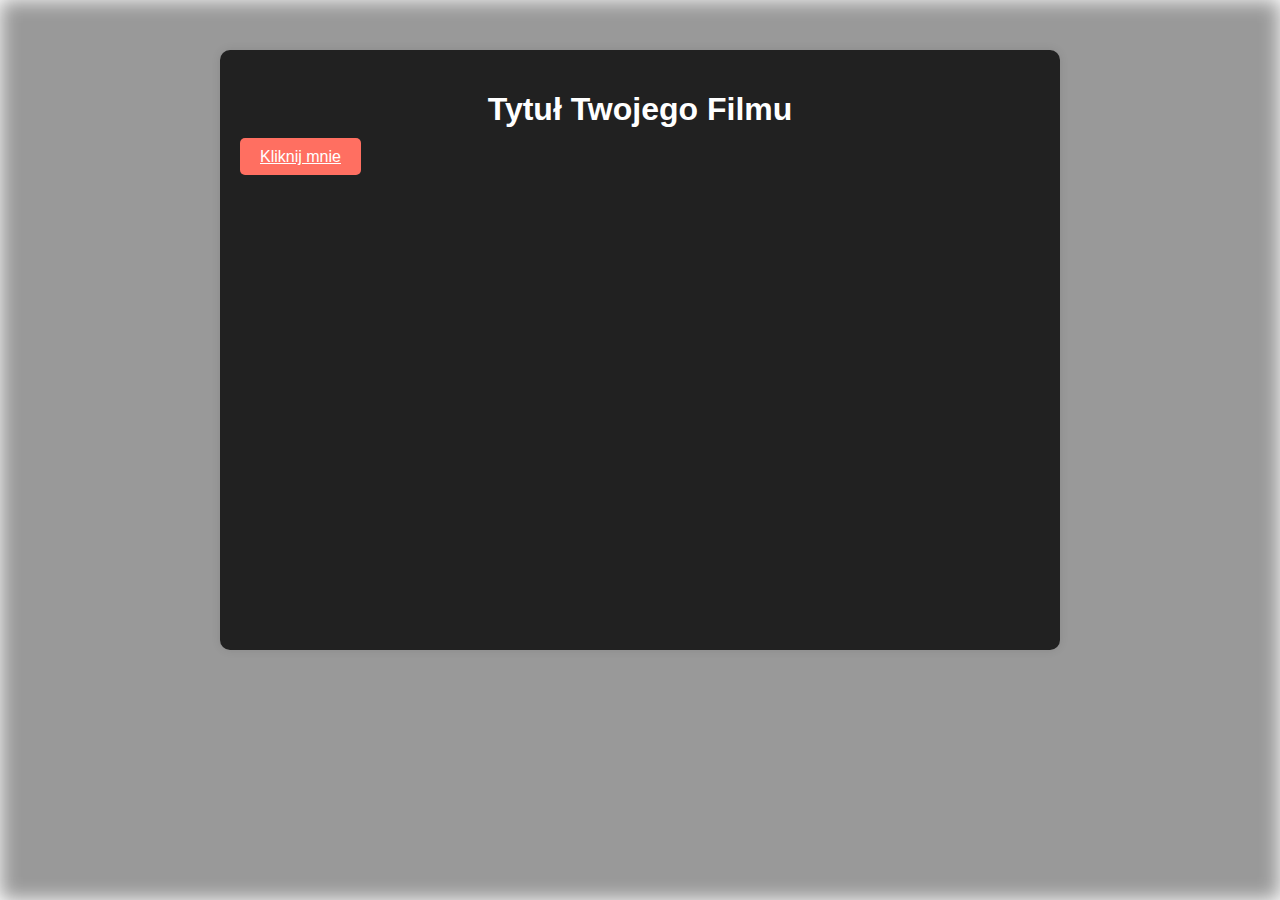
<file: Filmy/EvilNUN/ODC1/EvilNunod1.html>
<!DOCTYPE html>
<html lang="pl">
<head>
    <meta charset="UTF-8">
    <meta name="viewport" content="width=device-width, initial-scale=1.0">
    <title>Tytuł Twojego Filmu</title>
    <link rel="stylesheet" href="stylesod1.css">
</head>
<body>
    <div class="container">
        <h1>Tytuł Twojego Filmu</h1>
        <a href="/OgladajPYT" class="button">Kliknij mnie</a>
        <iframe width="800" height="440" src="https://www.youtube.com/embed/0cY5A67PqLM" title="Pierwsze starcie z Zakonnicą w EVIL NUN : THE BROKEN MASK" frameborder="0" allow="accelerometer; autoplay; clipboard-write; encrypted-media; gyroscope; picture-in-picture; web-share" referrerpolicy="strict-origin-when-cross-origin" allowfullscreen></iframe>
    </div>
</body>
</html>
</file>
<file: Filmy/EvilNUN/ODC1/stylesod1.css>
body {
    font-family: Arial, sans-serif;
    margin: 0;
    padding: 0;
    color: #fff;
}

body::before {
    content: "";
    position: absolute;
    top: 0;
    left: 0;
    width: 100%;
    height: 100%;
    background-color: rgba(0, 0, 0, 0.5); /* tu ustawisz kolor tła i jego przezroczystość */
    background-image: url('https://i.ytimg.com/vi/0cY5A67PqLM/hqdefault.jpg?sqp=-oaymwEjCNACELwBSFryq4qpAxUIARUAAAAAGAElAADIQj0AgKJDeAE=&rs=AOn4CLDl_WzLzcBkWgyOdSm4XU5Ozxa7SQ');
    background-size: cover;
    background-repeat: no-repeat;
    filter: blur(10px);
    z-index: -1;
    opacity: 0.8; /* zmniejszona przezroczystość tła */
}

.container {
    max-width: 800px;
    margin: 50px auto;
    padding: 20px;
    background-color: rgba(3, 3, 3, 0.8); /* lekko przezroczyste białe tło */
    border-radius: 10px;
    box-shadow: 0 0 10px rgba(0, 0, 0, 0.1);
    position: relative; /* Ustawienie kontenera w stosunku do tła */
    z-index: 1; /* Ustawienie kontenera przed tłem */
}

h1 {
    text-align: center;
    margin-bottom: 20px;
    color: #fff;
}

iframe {
    width: 100%;
    border-radius: 5px;
    filter: none; /* Usunięcie filtru blur dla elementu video */
    margin-top: 20px;
}
.button {
    font-family: Arial, sans-serif;
    font-size: 16px;
    padding: 10px 20px;
    border: none;
    background-color: #ff6f61;
    color: #fff;
    border-radius: 5px;
    cursor: pointer;
    transition: background-color 0.3s ease;
}

.button:hover {
    background-color: #0056b3;
}
</file>
